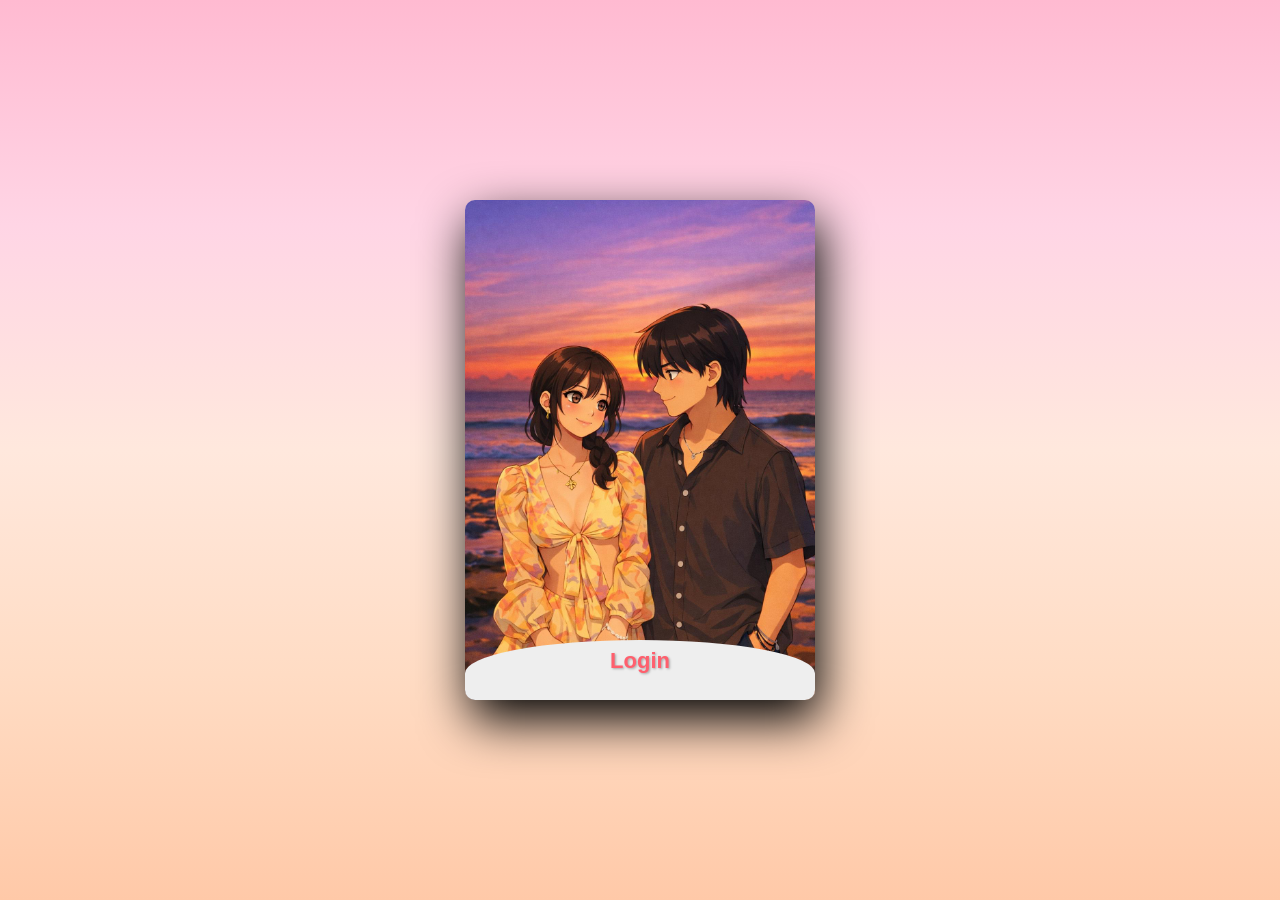
<file: index.html>
<!DOCTYPE html>
<html lang="en">
<head>
<meta charset="UTF-8">
<meta name="viewport" content="width=device-width, initial-scale=1.0">
<title>Balentayms</title>
<link rel="stylesheet" href="css/style.css">
</head>
<body>
    <div class="floating-hearts" id="floatingHearts"></div>
    <div class="main">
        <input type="checkbox" id="chk" aria-hidden="true">
        <div class="signup">
            <form>
                <label for="chk" aria-hidden="true"></label>
                <!-- <input type="text" name="txt" placeholder="Username" required="">
                <input type="email" name="email" placeholder="Email" required="">
                <input type="password" name="pswd" placeholder="Password" required="">
                <button>Sign Up</button> -->
            </form>
        </div>

        <div class="login">
            <form>
                <label for="chk" aria-hidden="true">
                    <span>L</span><span>o</span><span>g</span><span>i</span><span>n</span>
                </label>
                <div class="input-container">
                    <input type="text" id="username" name="username" placeholder="Enter Username" required>
                    <span class="hint">Your BF's favorite color + Favorite Food</span>
                </div>
                <div class="input-container">
                    <input type="password" name="password" placeholder="Password" required="">
                    <span class="hint">Your favorite color + Anniversary Date (MM/DD/YYYY)</span>
                </div>
                <button>Login</button>
            </form>
        </div>

        <!-- Wrong Password Modal -->
        <div id="wrongModal" class="modal">
            <div class="modal-content">
                <span class="close">&times;</span>
                <img src="images/angrycat.gif" alt="Wrong Password">
                <p>Mali ka boi!<p>
            </div>
        </div>
    </div>

 <script src="js/login.js"></script>
</body>
</html>
</file>
<file: css/style.css>
body {
    margin: 0;
    padding: 0;
    display: flex;
    justify-content: center;
    align-items: center;
    min-height: 100vh;
    font-family: 'Jost', sans-serif;
    background: linear-gradient(to bottom, #ffbad1 0%, #ffd5e5 25%, #ffe8dd 50%, #ffdcc4 75%, #ffc9a8 100%);
}

.main {
    width: 350px;
    height: 500px;
    background: red;
    overflow: hidden;
    background: url("../images/1.jpg") no-repeat center / cover;
    border-radius: 10px;
    box-shadow: 5px 20px 50px #000;
    /* Add animation */
    animation: zoomIn 1s ease-out forwards;
    opacity: 0;
    transform: scale(0.9);
}

@keyframes zoomIn {
    from {
        opacity: 0;
        transform: scale(0.9);
    }
    to {
        opacity: 1;
        transform: scale(1);
    }
}

.floating-hearts{
    position: fixed;
    inset: 0;
    pointer-events: none;
    overflow: hidden;
    z-index: 1;
}

.floating-hearts span{
    position: absolute;
    bottom: -40px;
    font-size: 24px;
    animation: floatUp linear forwards;
    opacity: .8;
}

@keyframes floatUp{
    to{
        transform: translateY(-110vh) scale(1.3);
        opacity: 0;
    }
}

#chk {
    display: none;
}

.signup {
    position: relative;
    width: 100%;
    height: 100%;
}

label {
    color: #fff;
    font-size: 2.3em;
    justify-content: center;
    display: flex;
    margin: 60px;
    font-weight: bold;
    cursor: pointer;
}

label span {
    display: inline-block;
    animation: smoothBounce 2s ease-in-out infinite;
    text-shadow: 
        2px 2px 4px rgba(0, 0, 0, 0.3),
        0 0 10px rgba(255, 255, 255, 0.2);
}

label span:nth-child(1) { animation-delay: 0s; }
label span:nth-child(2) { animation-delay: 0.1s; }
label span:nth-child(3) { animation-delay: 0.2s; }
label span:nth-child(4) { animation-delay: 0.3s; }
label span:nth-child(5) { animation-delay: 0.4s; }

@keyframes smoothBounce {
    0%, 80%, 100% {
        transform: translateY(0) scale(1);
        text-shadow: 
            2px 2px 4px rgba(0, 0, 0, 0.3),
            0 0 10px rgba(255, 255, 255, 0.2);
    }
    40% {
        transform: translateY(-12px) scale(1.05);
        text-shadow: 
            3px 8px 8px rgba(0, 0, 0, 0.4),
            0 0 20px rgba(255, 255, 255, 0.4);
    }
}

input {
    width: 60%;
    height: 20px;
    background: #e0dede;
    justify-content: center;
    display: flex;
    margin: 20px auto; padding: 10px; border:none;
    outline: none; border-radius: 5px;
}

/* Container for the input and hint */
.input-container {
    position: relative;
}

/* Hint bubble */
.input-container .hint {
    position: absolute;
    left: 50%;
    transform: translateX(-50%);
    bottom: 50px;  /* appears above the input */
    background: #ff5f6d;
    color: #fff;
    padding: 5px 10px;
    border-radius: 10px;
    font-size: 0.8em;
    white-space: nowrap;
    opacity: 0;
    pointer-events: none;
    transition: 0.3s ease;
}

/* Show hint when input is focused */
.input-container input:focus + .hint {
    opacity: 1;
}

button {
    width: 60%;
    height: 40px;
    margin: 10px auto; 
    justify-content: center; 
    display: block; 
    color: #fff;
    background:linear-gradient(135deg, #ff6b9d 0%, #c44569 100%); 
    font-size: 1em; 
    font-weight: bold; 
    margin-top: 20px; 
    outline: none; 
    border:none;
    border-radius: 5px; 
    transition: 1s ease-in; 
    cursor: pointer;
}

button:hover {
    background: #ffbad1;
    color: #4d0353;
}

.login {
    height: 400px;
    background: #eee; 
    border-radius: 60% / 10%; 
    transform: translateY(-180px); 
    transition: .8s ease-in-out;
}

.login label {
    color: #ff5f6d;
    transform: scale(.6);
}

#chk:checked ~ .login {
    transform: translateY(-500px);
}

#chk:checked ~ .login label { 
    transform: scale(1);
}

#chk:checked ~ .signup label { 
    transform: scale(.6);
}

/* Modal background */
.modal {
    display: none; /* hidden by default */
    position: fixed;
    z-index: 1000;
    left: 0;
    top: 0;
    width: 100%;
    height: 100%;
    overflow: auto;
    background-color: rgba(0,0,0,0.7);
    backdrop-filter: blur(3px);
    animation: fadeIn 0.3s ease forwards;
}

/* Modal box */
.modal-content {
    background: linear-gradient(to bottom, #ffbad1 0%, #ffd5e5 25%, #ffe8dd 50%, #ffdcc4 75%, #ffc9a8 100%);
    margin: 10% auto;
    padding: 20px;
    border-radius: 20px;
    width: 300px;
    text-align: center;
    box-shadow: 0 0 20px #ff5f6d;
    animation: popIn 0.3s ease forwards;
}

/* Close button */
.close {
    color: white;
    float: right;
    font-size: 1.5em;
    font-weight: bold;
    cursor: pointer;
}

/* Image styling */
.modal-content img {
    width: 300px;
    height: auto;
    border-radius: 10px;
    margin-bottom: 10px;
}

/* Text */
.modal-content p {
    color: #ff1744;
    font-weight: bold;
    font-size: 1em;
}

/* Animations */
@keyframes popIn {
    0% { transform: scale(0.5); opacity: 0; }
    100% { transform: scale(1); opacity: 1; }
}

@keyframes fadeIn {
    from { opacity: 0; }
    to { opacity: 1; }
}
</file>
